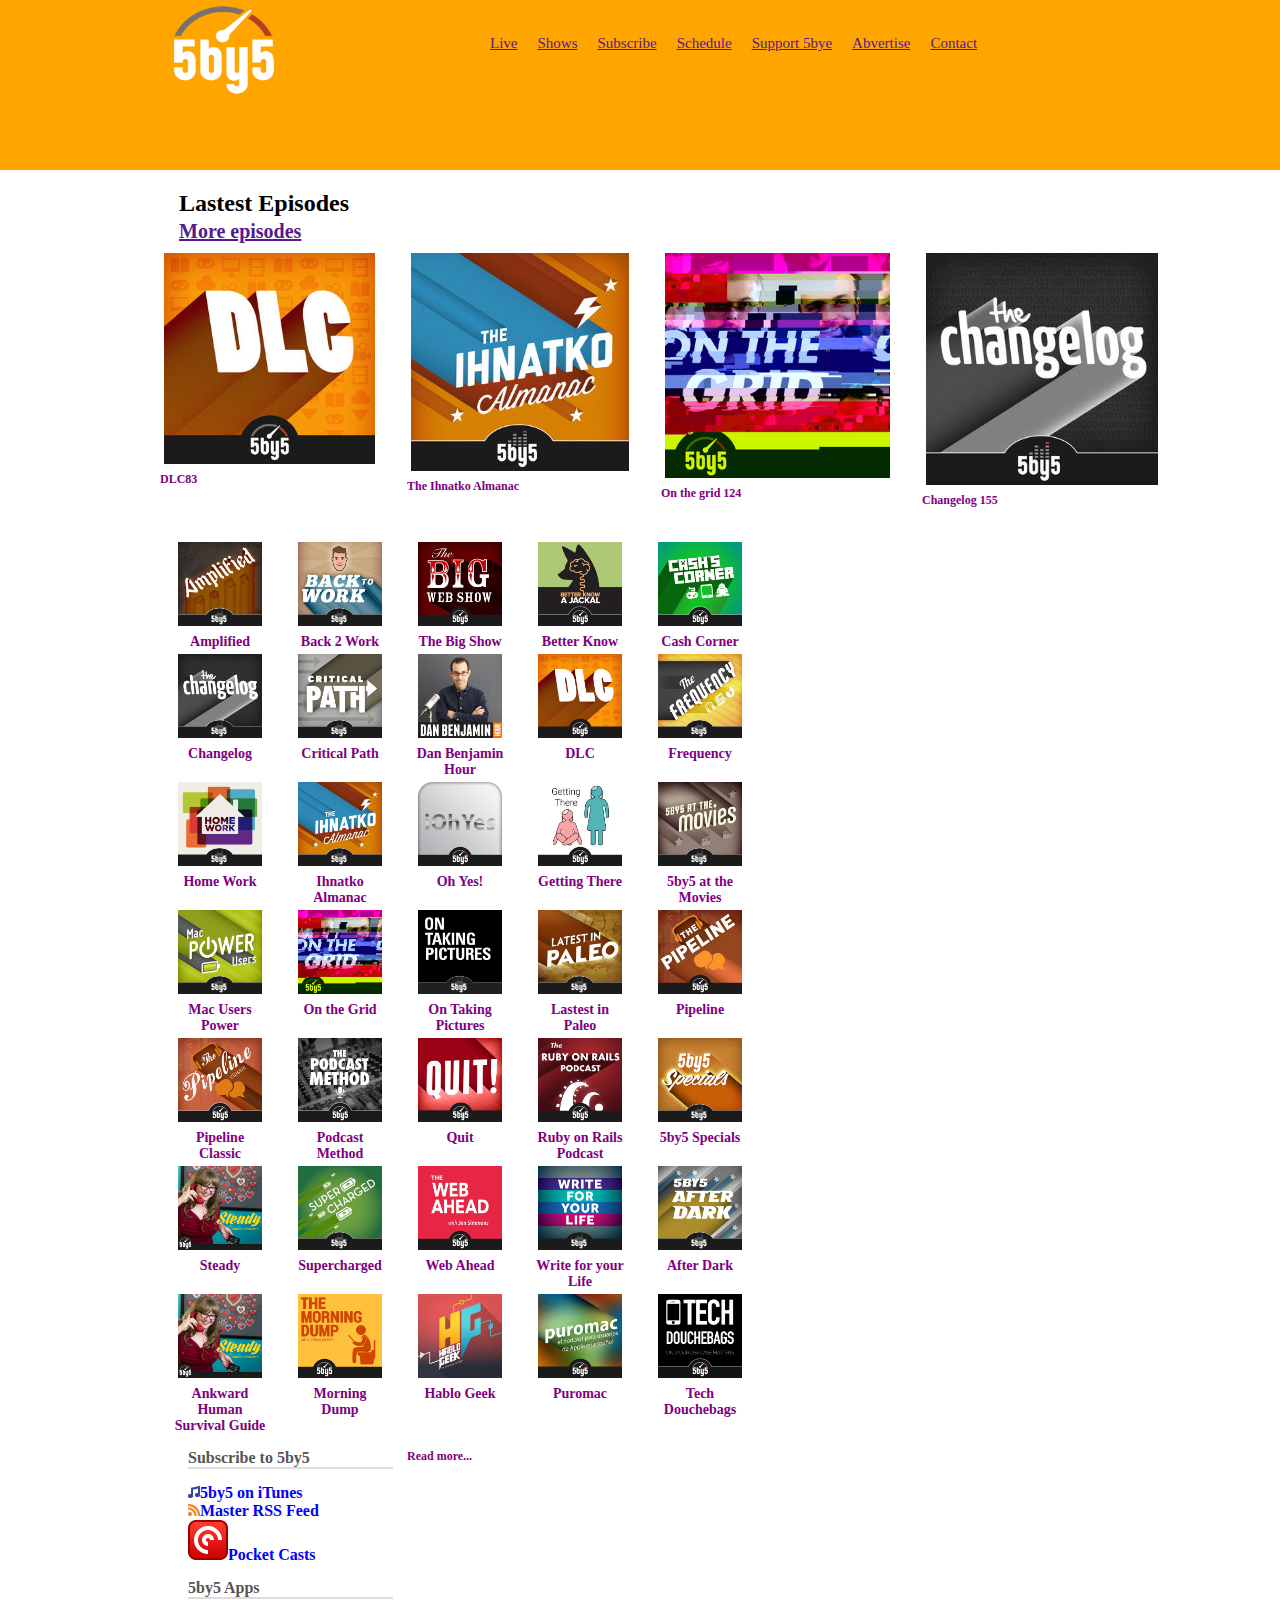
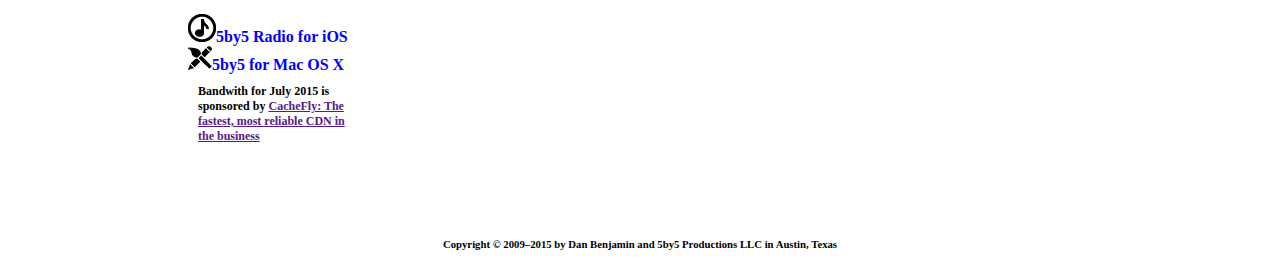
<file: 11_grid_system/index.html>
<!DOCTYPE html>
<html lang="en">
<head>
	<meta charset="utf-8">
	<link rel="shortcut icon" href="favicon.ico"> 
	<link rel="stylesheet" type="text/css" href="css/grid-system.css">
	<link rel="stylesheet" type="text/css" href="css/style.css">
</head>
<body>
	<header>
	<div class="container">
		<div class="row">
			<div class="col-4">
				<img src="img/logo.png" alt="logo">
			</div>
				<nav class= "col=8">
					<ul class="inicio">
						<li><a href="">Live</a></li>
						<li><a href="">Shows</a></li>
						<li><a href="">Subscribe</a></li>
						<li><a href="">Schedule</a></li>
						<li><a href="">Support 5bye</a></li>
						<li><a href="">Abvertise</a></li>
						<li><a href="">Contact</a></li>
					</ul>
				</nav>
			</div>
		</div>
	</header>
	<section id="episodios">
		<div class="container">
			<div class="row">
				<div class="col-12">
					<h2>Lastest Episodes<br><a href="">More episodes</a></h2>
				</div>
					<div class="row"><div class="col-3"><img src="img/dlc.jpg" class="fila1"><p class="titulo">DLC83</p></div> 
				   	<div class="row"><div class="col-3"><img src="img/almanac.jpg" class="fila1"><p class="titulo">The Ihnatko Almanac</p></div>   
               	   	<div class="row"><div class="col-3"><img src="img/onthegrid.jpg" class="fila1"><p class="titulo">On the grid 124</p></div>  
				   	<div class="row"><div class="col-3"><img src="img/changelog.jpg" class="fila1"><p class="titulo">Changelog 155</p></div> 
			    </div>
			</div>
		</div>			   
	</section>
	<section class="container">
		<div class="row">
			<div class="col-9">
				<div class="row">
					<div class="col-2 thumbs"><img src="img/thumbs/amplified.jpg" class="fila1"><h4>Amplified</h4></div> <!--FILA UNO-->
					<div class="col-2 thumbs"><img src="img/thumbs/back-to-work.jpg" class="fila1"><h4>Back 2 Work</h4></div>
					<div class="col-2 thumbs"><img src="img/thumbs/the-big-show.jpg" class="fila1"><h4>The Big Show</h4></div>
					<div class="col-2 thumbs"><img src="img/thumbs/better-know.jpg" class="fila1"><h4>Better Know</h4></div>
					<div class="col-2 thumbs"><img src="img/thumbs/cash-corner.jpg" class="fila1"><h4>Cash Corner</h4></div> <!--FINAL DE LA FILA UNO-->
				</div>	
				<div class="row">
					<div class="col-2 thumbs"><img src="img/thumbs/changelog.jpg" class="fila1"><h4>Changelog</h4></div> <!--FILA DOS-->
					<div class="col-2 thumbs"><img src="img/thumbs/critical-path.jpg" class="fila1"><h4>Critical Path<h4></div>
					<div class="col-2 thumbs"><img src="img/thumbs/dan.jpg" class="fila1"><h4>Dan Benjamin Hour</h4></div>
					<div class="col-2 thumbs"><img src="img/thumbs/dlc.jpg" class="fila1"><h4>DLC</h4></div>
					<div class="col-2 thumbs"><img src="img/thumbs/frequency.jpg" class="fila1"><h4>Frequency</h4></div> <!--FINAL DE LA FILA DOS-->
				</div>
				<div class="row">
					<div class="col-2 thumbs"><img src="img/thumbs/home-work.jpg" class="fila1"><h4>Home Work</h4></div> <!--FILA TRES-->
					<div class="col-2 thumbs"><img src="img/thumbs/ihnatko.jpg" class="fila1"><h4>Ihnatko Almanac</h4></div>
					<div class="col-2 thumbs"><img src="img/thumbs/ohyes.jpg" class="fila1"><h4>Oh Yes!</h4></div>
					<div class="col-2 thumbs"><img src="img/thumbs/getting-there.jpg" class="fila1"><h4>Getting There</h4></div>
					<div class="col-2 thumbs"><img src="img/thumbs/movies.jpg" class="fila1"><h4>5by5 at the Movies</h4></div> <!--FINAL DE LA FILA TRES-->
				</div>	
				<div class="row">
					<div class="col-2 thumbs"><img src="img/thumbs/mac-power.jpg" class="fila1"><h4>Mac Users Power</h4></div> <!--FILA CUATRO-->
					<div class="col-2 thumbs"><img src="img/thumbs/on-the-grid.jpg" class="fila1"><h4>On the Grid</h4></div>
					<div class="col-2 thumbs"><img src="img/thumbs/on-taking-pictures.jpg" class="fila1"><h4>On Taking Pictures</h4></div>
					<div class="col-2 thumbs"><img src="img/thumbs/latest-paleo.jpg" class="fila1"><h4>Lastest in Paleo</h4></div>
					<div class="col-2 thumbs"><img src="img/thumbs/pipeline.jpg" class="fila1"><h4>Pipeline</h4></div> <!--FINAL DE LA FILA CUATRO-->
				</div>
				<div class="row">
					<div class="col-2 thumbs"><img src="img/thumbs/pipeline-classic.jpg" class="fila1"><h4>Pipeline Classic</h4></div> <!--FILA CINCO-->
					<div class="col-2 thumbs"><img src="img/thumbs/podcast-method.jpg" class="fila1"><h4>Podcast Method</h4></div>
					<div class="col-2 thumbs"><img src="img/thumbs/quit.jpg" class="fila1"><h4>Quit</h4></div>
					<div class="col-2 thumbs"><img src="img/thumbs/ruby-on-rails-podcast.jpg" class="fila1"><h4>Ruby on Rails Podcast</h4></div>
					<div class="col-2 thumbs"><img src="img/thumbs/specials.jpg" class="fila1"><h4>5by5 Specials</h4></div> <!--FINAL DE LA FILA CINCO-->
				</div>
				<div class="row">
					<div class="col-2 thumbs"><img src="img/thumbs/steady.jpg" class="fila1"><h4>Steady</h4></div> <!--FILA SEIS-->
					<div class="col-2 thumbs"><img src="img/thumbs/supercharged.jpg" class="fila1"><h4>Supercharged</h4></div>
					<div class="col-2 thumbs"><img src="img/thumbs/web-ahead.jpg" class="fila1"><h4>Web Ahead</h4></div>
					<div class="col-2 thumbs"><img src="img/thumbs/write-for-life.jpg" class="fila1"><h4>Write for your Life</h4></div>
					<div class="col-2 thumbs"><img src="img/thumbs/after-dark.jpg" class="fila1"><h4>After Dark</h4></div> <!--FINAL DE LA FILA SEIS-->
				</div>
				<div class="row">
					<div class="col-2 thumbs"><img src="img/thumbs/steady.jpg" class="fila1"><h4>Ankward Human Survival Guide</h4></div> <!--FILA SIETE-->
					<div class="col-2 thumbs"><img src="img/thumbs/morning-dump.jpg" class="fila1"><h4>Morning Dump</h4></div>
					<div class="col-2 thumbs"><img src="img/thumbs/hablo-geek.jpg" class="fila1"><h4>Hablo Geek</h4></div>
					<div class="col-2 thumbs"><img src="img/thumbs/puromac.jpg" class="fila1"><h4>Puromac</h4></div>
					<div class="col-2 thumbs"><img src="img/thumbs/tech-douchebags.jpg" class="fila1"><h4>Tech Douchebags</h4></div> <!--FINAL DE LA FILA SIETE-->
				</div>
			</div>
		</div>
    <aside class="col-3 redes">
		<div class="row">
			<div class="col-12">
				<h5>Subscribe to 5by5</h5>
				<ul class="cajaderecha">
					<li><img src="img/icons/itunes.png" class="icono">5by5 on iTunes</li>
					<li><img src="img/icons/rss.png" class="icono">Master RSS Feed</li>
					<li><img src="img/icons/podcast.png" class="icono">Pocket Casts</li>
				</ul>		
			</div>
		</div>
		<div class="row">
			<div class="col-12">
				<h5>5by5 Apps</h5>
				<ul class="cajaderecha">
					<li><img src="img/icons/radio.png" class="icono">5by5 Radio for iOS</li>
					<li><img src="img/icons/pencil.png" class="icono">5by5 for Mac OS X</li>
				</ul>		
			</div>
		</div>
		<div class="row">
			<div class="col-12">
                <p class="miP">Bandwith for July 2015 is sponsored by <a href="">CacheFly: The fastest, most reliable CDN in the business</a></p>			
			</div>
		</div>
	</aside>
	</section>
	<footer>
		<div class="container">
			<div class="row">
				<div class="12">
					<p class="miP2"5by5 is a podcast network for geeks, designers, developers, gamers, entrepreneurs, and people like you, with shows hosted by people including Dan Benjamin, Merlin Mann, Horace Dediu, and Jeffrey Zeldman. <a href="">Read more...</a></p>
				</div>
			</div>
		<div class="row">
			<div class="12">
				<nav class="col-8 menufooter1">
					<ul class="menufooter2">
					<li><a href="#">About</a></li>
						<li><a href="#">Shows</a></li>
						<li><a href="#">Subscribe</a></li>
						<li><a href="#">iTunes</a></li>
						<li><a href="#">Schedule</a></li>
						<li><a href="#">Contact</a></li>
						<li><a href="#">Donate</a></li>
						<li><a href="#">Advertise</a></li>
						<li><a href="#">Newsletter</a></li>
					</ul>
				</nav>
			</div>
		</div>
		<div class="row">
			<div class="12">
			 	<h6><center>Copyright © 2009–2015 by Dan Benjamin and 5by5 Productions LLC in Austin, Texas</center></h6>	
			 </div>
		</div>	 	
	</div>
	</footer>
</body>
</html>
</file>
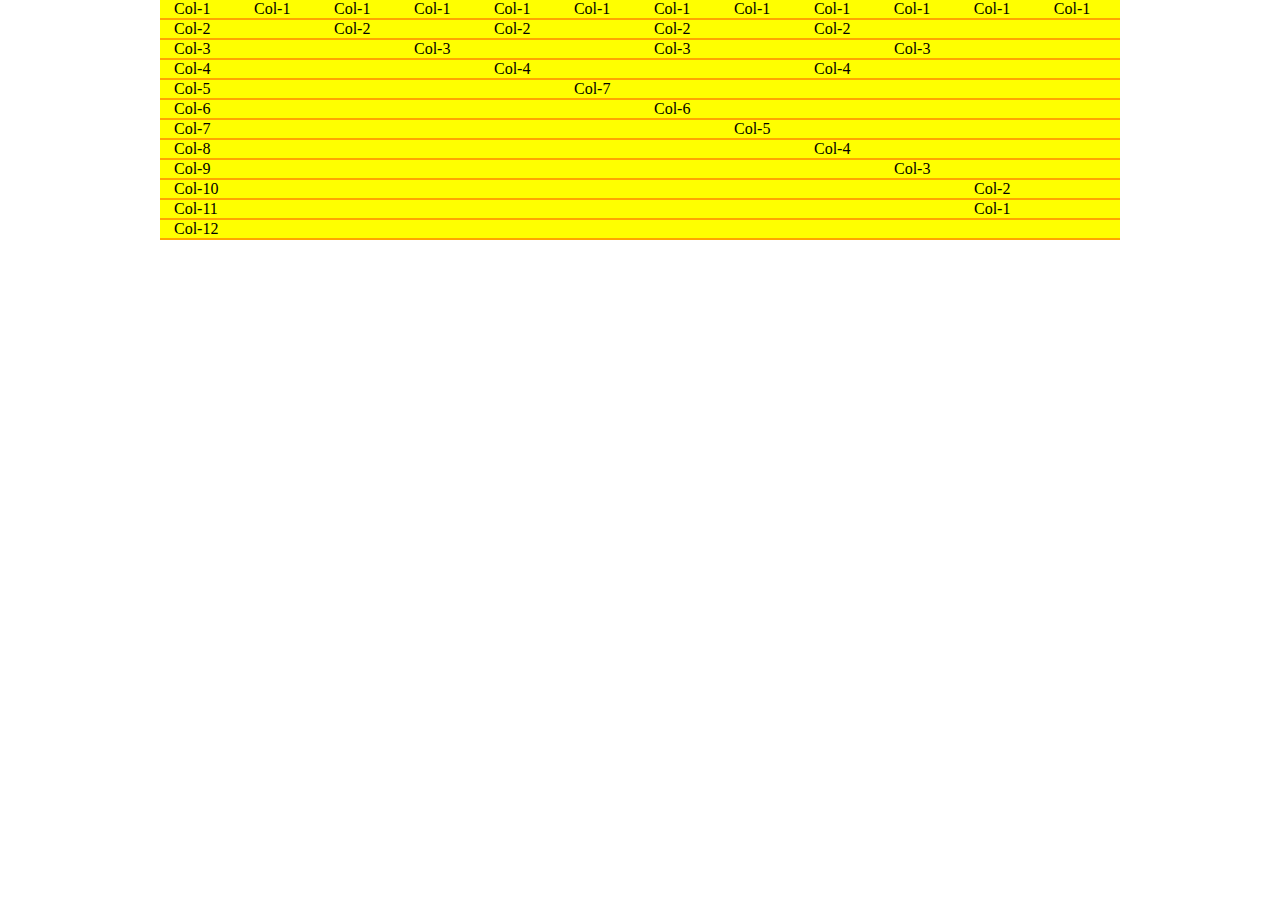
<file: 12_grid_ejercicioenclase/index.html>
<!DOCTYPE html>
<html lang="en">
<head>
	<meta charset="utf-8">
	<link rel="shortcut icon" href="favicon.ico"> 
	<link rel="stylesheet" type="text/css" href="css/grid-system.css">
	<link rel="stylesheet" type="text/css" href="css/main.css">
</head>
<body>
	<header>
	<div class="container">
		<div class="row">
			<div class= "col-1"><p>Col-1</p></div>	
			<div class= "col-1"><p>Col-1</p></div>	
			<div class= "col-1"><p>Col-1</p></div>	
			<div class= "col-1"><p>Col-1</p></div>	
			<div class= "col-1"><p>Col-1</p></div>	
			<div class= "col-1"><p>Col-1</p></div>	
		    <div class= "col-1"><p>Col-1</p></div>	
			<div class= "col-1"><p>Col-1</p></div>	
			<div class= "col-1"><p>Col-1</p></div>	
			<div class= "col-1"><p>Col-1</p></div>	
			<div class= "col-1"><p>Col-1</p></div>	
			<div class= "col-1"><p>Col-1</p></div>	
		</div>
		<div class="row">
			<div class= "col-2"><p>Col-2</p></div>	
			<div class= "col-2"><p>Col-2</p></div>	
			<div class= "col-2"><p>Col-2</p></div>	
			<div class= "col-2"><p>Col-2</p></div>	
			<div class= "col-2"><p>Col-2</p></div>	
		</div>
		<div class="row">
			<div class="col-3"><p>Col-3</p></div>
			<div class="col-3"><p>Col-3</p></div>
			<div class="col-3"><p>Col-3</p></div>
			<div class="col-3"><p>Col-3</p></div>
		</div>
		<div class="row">
			<div class="col-4"><p>Col-4</p></div>
			<div class="col-4"><p>Col-4</p></div>
			<div class="col-4"><p>Col-4</p></div>
		</div>
		<div class="row">
			<div class="col-5"><p>Col-5</p></div>
			<div class="col-7"><p>Col-7</p></div>
		</div>
		<div class="row">
			<div class="col-6"><p>Col-6</p></div>
			<div class="col-6"><p>Col-6</p></div>
		</div>
		<div class="row">
			<div class="col-7"><p>Col-7</p></div>
			<div class="col-5"><p>Col-5</p></div>
		</div>
		<div class="row">
			<div class="col-8"><p>Col-8</p></div>
			<div class="col-4"><p>Col-4</p></div>
		</div>
        <div class="row">
			<div class="col-9"><p>Col-9</p></div>
			<div class="col-3"><p>Col-3</p></div>
		</div>
		<div class="row">
			<div class="col-10"><p>Col-10</p></div>
			<div class="col-2"><p>Col-2</p></div>
		</div>
		<div class="row">
			<div class="col-10"><p>Col-11</p></div>
			<div class="col-2"><p>Col-1</p></div>
		</div>
		<div class="row">
			<div class="col-12"><p>Col-12</p></div>
		</div>
	</header>
</body>
</head>
</file>
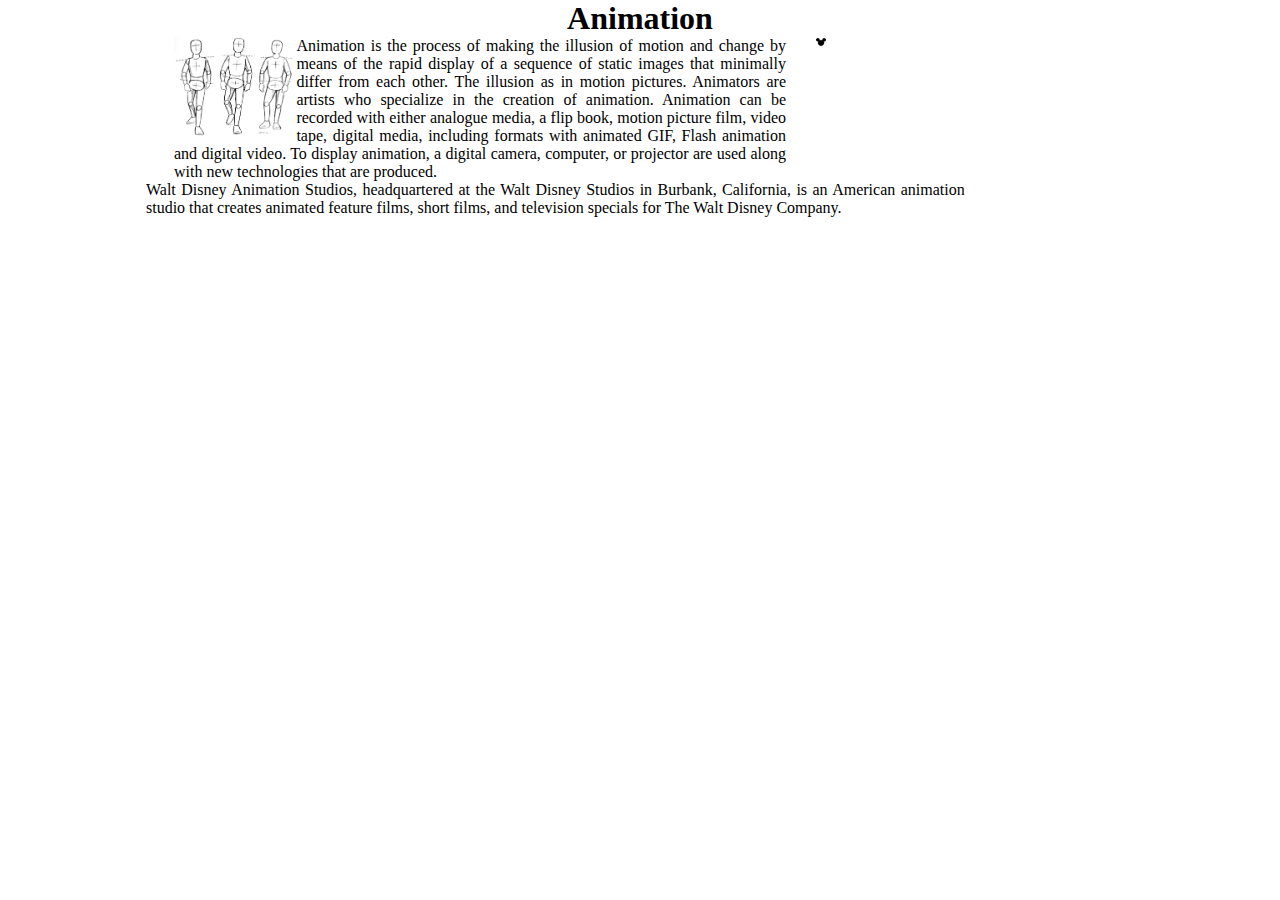
<file: 13_maquetas/index.html>
<!DOCTYPE html>
<html>
	<head>
	<link rel = "stylesheet" type= text/css href="css/main.css">
	<link rel = "stylesheet" type= text/css href="css/grid-system.css">
	</head>
	<body>
		<header>
			<div class="container">
				<div class="row">
					<div class="col-12">
						<h1><center>Animation</center></h1>
					</div>
				</div>
			</div>
		</header>
		<section>
			<div class="container">
				<div class="row">
					<div class="col-8">
						<div class="row">
							<div class="col-12">
								<img src="img/2d.jpg" class="imagen1">
								<p>Animation is the process of making the illusion of motion and change by means of the rapid display of a sequence of static images that minimally differ from each other. The illusion as in motion pictures. Animators are artists who specialize in the creation of animation.
								Animation can be recorded with either analogue media, a flip book, motion picture film, video tape, digital media, including formats with animated GIF, Flash animation and digital video. To display animation, a digital camera, computer, or projector are used along with new technologies that are produced.
			 					</p>
		    				</div>	
		    			</div>
		    		</div>	
						<div class="row">
							<div class="col-2">
							<img src="img/mickey.png" class="imagen2">
							</div>
<div class="row">
							<div class="col-10">
							<p>Walt Disney Animation Studios, headquartered at the Walt Disney Studios in Burbank, California, is an American animation studio that creates animated feature films, short films, and television specials for The Walt Disney Company.</p>
							
							</div> 
							</div>
						</div>
					</div>
				</div>
</file>
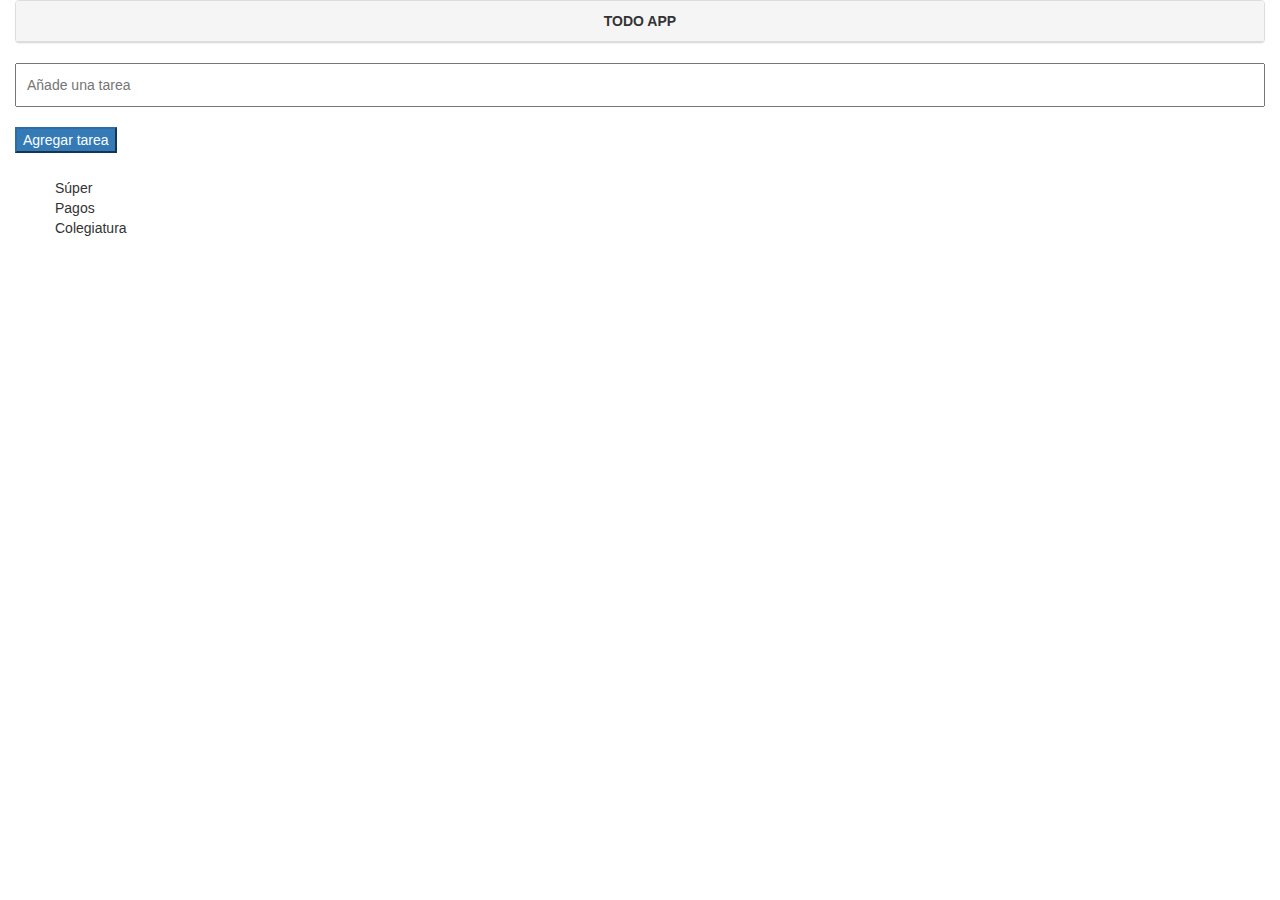
<file: 41_todoapp/index.html>
<!DOCTYPE html>
<html lang="es">
<head>
  	<meta charset="utf-8">
  	<title>Twitter</title>
  	<link rel="stylesheet" href="css/bootstrap.min.css">
	<link rel="stylesheet" href="css/style.css">
	<link rel="stylesheet" href="css/icomoon.css">
	<link rel="stylesheet" type="text/css" href="css/animate.css">
</head>
<body>
	<div class="container-fluid">
		<div class="row">
			<div class="col-xs-12">
				 <div class="panel panel-default">
    				<div class="panel-heading text-center"><strong>TODO APP</strong></div>
    			</div>
    		</div>
    	</div>
    </div>				

	<div class="container-fluid">
		<div class="row">
			<div class="col-xs-12">
				<form class="box" action="">
					<input type="text" id="tareaInput" placeholder="Añade una tarea"> 
					<input type="button" class="btn-primary" id="agregar" value="Agregar tarea">
				</form>			
			</div>
		</div>
	</div>

	<div class="container-fluid">
		<div class="row">
			<div class="col-xs-12">
				<ul class="lista" id="lista">
					<li>Súper</li>
					<li>Pagos</li>
					<li>Colegiatura</li>
				</ul>	
			</div>
		</div>
	</div>		
	<script src="js/main.js"></script>
</body>
</html>
</file>
<file: 11_grid_system/css/grid-system.css>
/* GLOBAL */
* {
  box-sizing: border-box;
  margin: 0;
  padding: 0;
}

.text-center {
	text-align: center;
}

.text-right {
	text-align: right;
}

/* Grid system */

.container {
	width: 960px;
	padding-left: 14px; 
	padding-right: 14px;
	margin: 0px auto;
}

.row {
	margin-left: -14px;
	margin-right: -14px;
}

.row:before, .row:after{
  content: " ";
  display: table;
}
.row:after {
  clear: both;
}

[class*="col-"] {
	min-height: 7px;
	padding: 0 14px;
	float: left;
}

.col-1 {
	/* (1 / 12) x 100 */
	width: 8.333333%;
} 

.col-2 {
	/* (2 / 12) x 100 */
	width: 16.666667%;
} 

.col-3 {
	/* (3 / 12) x 100 */
	width: 25%;
} 

.col-4 {
	/* (4 / 12) x 100 */
	width: 33.333333%;
}

.col-5 {
	/* (5 / 12) x 100 */
	width: 41.666667%;
}

.col-6 {
	/* (6 / 12) x 100 */
	width: 50%;
} 

.col-7 {
	/* (7 / 12) x 100 */
	width: 58.333333%;
}

.col-8 {
	/* (8 / 12) x 100 */
	width: 66.666667%;
}

.col-9 {
	/* (9 / 12) x 100 */
	width: 75%;
}

.col-10 {
	/* (10 / 12) x 100 */
	width: 83.333333%;
}

.col-11 {
	/* (11 / 12) x 100 */
	width: 91.666667%;
}

.col-12 {
	/* (12 / 12) x 100 */
	width: 100%;
}
</file>
<file: 11_grid_system/css/style.css>
header{
	background: orange;
	height: 170px;
}
section{
	padding: 15px;
}
h2{
	padding: 5px;
}
h2 > a{
	font-size: 20px;
}
nav{
	margin: 25px 0px;	
}
ul.inicio{
	float: left;
	list-style: none;
	font-size: 15px;
}
ul.inicio li{
	float: left; 
	margin: 10px;
}

.fila1{
	width: 100%;
	padding: 3px;
	border: solid 1px white;
}
header img {
	height: 100px;
	width: 100px;
}
h4{
    font-size: 14px;
    font-weight: bold;
    text-align: center;
    color: purple;
}
h5{
	padding: 15px 0 0 0;
    background: #fff;
    font-size: 16px;
    font-weight: 700;
    color: #555;
    width: 100%;
    border-bottom: solid 2px #ddd;
    margin-bottom: 15px;
}
p{
    font-size: 12px;
    font-weight: bold;
    color: purple;
}
.cajaderecha{
	clear: both; 
	float: left;
	list-style: none;
	color: blue;
	font-weight: bold;
}
.miP{
    padding: 10px 10px;
    width: 85%;
    color: black;
}
ul.menufooter2{
	clear: both; 
	float: left;
	list-style: none;
	font-size: 15px;
}

ul.menufooter2 li{
	float: left; 
	margin: 10px;
}

ul.menufooter2 li a{
	display: block;
	text-decoration: none;
	color: white;
}
.menufooter1{
	margin: 0px 95px;

}
h6{
	margin: 10px 95px;
	color: 	black;
	text-align: center;
}
</file>
<file: 12_grid_ejercicioenclase/css/grid-system.css>
/* GLOBAL */
* {
  box-sizing: border-box;
  margin: 0;
  padding: 0;
}

.text-center {
	text-align: center;
}

.text-right {
	text-align: right;
}

/* Grid system */

.container {
	width: 960px;
	padding-left: 14px; 
	padding-right: 14px;
	margin: 0px auto;
}

.row {
	margin-left: -14px;
	margin-right: -14px;
}

.row:before, .row:after{
  content: " ";
  display: table;
}
.row:after {
  clear: both;
}

[class*="col-"] {
	min-height: 7px;
	padding: 0 14px;
	float: left;
}

.col-1 {
	/* (1 / 12) x 100 */
	width: 8.333333%;
} 

.col-2 {
	/* (2 / 12) x 100 */
	width: 16.666667%;
} 

.col-3 {
	/* (3 / 12) x 100 */
	width: 25%;
} 

.col-4 {
	/* (4 / 12) x 100 */
	width: 33.333333%;
}

.col-5 {
	/* (5 / 12) x 100 */
	width: 41.666667%;
}

.col-6 {
	/* (6 / 12) x 100 */
	width: 50%;
} 

.col-7 {
	/* (7 / 12) x 100 */
	width: 58.333333%;
}

.col-8 {
	/* (8 / 12) x 100 */
	width: 66.666667%;
}

.col-9 {
	/* (9 / 12) x 100 */
	width: 75%;
}

.col-10 {
	/* (10 / 12) x 100 */
	width: 83.333333%;
}

.col-11 {
	/* (11 / 12) x 100 */
	width: 91.666667%;
}

.col-12 {
	/* (12 / 12) x 100 */
	width: 100%;
}
</file>
<file: 12_grid_ejercicioenclase/css/main.css>
.row {
	background-color: yellow;
	border-bottom: 2px solid orange;
}
</file>
<file: 13_maquetas/css/main.css>
.imagen1 {
   float:left;
   width:20%;
   height:20%; 
}
.imagen2 {
   float:left;
   width:10%;
   height:10%; 
}
.background {
	background-color: gray;
}
div {
	 text-align: justify;
    text-justify: inter-word;
}
</file>
<file: 13_maquetas/css/grid-system.css>
/* GLOBAL */
* {
  box-sizing: border-box;
  margin: 0;
  padding: 0;
}

.text-center {
	text-align: center;
}

.text-right {
	text-align: right;
}

/* Grid system */

.container {
	width: 960px;
	padding-left: 14px; 
	padding-right: 14px;
	margin: 0px auto;
}

.row {
	margin-left: -14px;
	margin-right: -14px;
}

.row:before, .row:after{
  content: " ";
  display: table;
}
.row:after {
  clear: both;
}

[class*="col-"] {
	min-height: 7px;
	padding: 0 14px;
	float: left;
}

.col-1 {
	/* (1 / 12) x 100 */
	width: 8.333333%;
} 

.col-2 {
	/* (2 / 12) x 100 */
	width: 16.666667%;
} 

.col-3 {
	/* (3 / 12) x 100 */
	width: 25%;
} 

.col-4 {
	/* (4 / 12) x 100 */
	width: 33.333333%;
}

.col-5 {
	/* (5 / 12) x 100 */
	width: 41.666667%;
}

.col-6 {
	/* (6 / 12) x 100 */
	width: 50%;
} 

.col-7 {
	/* (7 / 12) x 100 */
	width: 58.333333%;
}

.col-8 {
	/* (8 / 12) x 100 */
	width: 66.666667%;
}

.col-9 {
	/* (9 / 12) x 100 */
	width: 75%;
}

.col-10 {
	/* (10 / 12) x 100 */
	width: 83.333333%;
}

.col-11 {
	/* (11 / 12) x 100 */
	width: 91.666667%;
}

.col-12 {
	/* (12 / 12) x 100 */
	width: 100%;
}
</file>
<file: 41_todoapp/css/style.css>
.box input[type=text] {
  margin-bottom: 20px;
  padding: 10px;
  width: 100%;
}
 
.box input[type=text].error {
  border: 5px solid #D32F2F;
}
 
.box .boton {
  background: none;
  border: 1px solid #D32F2F;
  color: #fff;
  display: inline-block;
  font-size: 16px;
  padding: 15px;
}
 
.box .boton:hover {
  border: 1px solid #fff;
}
 
.lista {
  list-style: none;
  margin-top: 2%;
}

.tareas .lista li a:hover {
  text-decoration: line-through;
}
</file>
<file: 41_todoapp/css/icomoon.css>
@font-face {
	font-family: 'icomoon';
	src:url('../fonts/icomoon.eot?6zm5h9');
	src:url('../fonts/icomoon.eot?6zm5h9#iefix') format('embedded-opentype'),
		url('../fonts/icomoon.ttf?6zm5h9') format('truetype'),
		url('../fonts/icomoon.woff?6zm5h9') format('woff'),
		url('../fonts/icomoon.svg?6zm5h9#icomoon') format('svg');
	font-weight: normal;
	font-style: normal;
}

[class^="icon-"], [class*=" icon-"] {
	font-family: 'icomoon';
	speak: none;
	font-style: normal;
	font-weight: normal;
	font-variant: normal;
	text-transform: none;
	line-height: 1;

	/* Better Font Rendering =========== */
	-webkit-font-smoothing: antialiased;
	-moz-osx-font-smoothing: grayscale;
}

.icon-laptop:before {
	content: "\e001";
}
.icon-document:before {
	content: "\e005";
}
.icon-documents:before {
	content: "\e006";
}
.icon-search:before {
	content: "\e007";
}
.icon-presentation:before {
	content: "\e00e";
}
.icon-video:before {
	content: "\e011";
}
.icon-envelope:before {
	content: "\e028";
}
.icon-gears:before {
	content: "\e02b";
}
.icon-pencil:before {
	content: "\e032";
}
.icon-tools:before {
	content: "\e033";
}
.icon-tools-2:before {
	content: "\e034";
}
.icon-magnifying-glass:before {
	content: "\e037";
}
.icon-profile-male:before {
	content: "\e040";
}
.icon-profile-female:before {
	content: "\e041";
}
.icon-speedometer:before {
	content: "\e051";
}
.icon-clock:before {
	content: "\e055";
}
.icon-alarmclock:before {
	content: "\e059";
}
.icon-happy:before {
	content: "\e05b";
}
.icon-sad:before {
	content: "\e05c";
}
.icon-facebook:before {
	content: "\e05d";
}
.icon-twitter:before {
	content: "\e05e";
}
.icon-linkedin:before {
	content: "\e062";
}
</file>
